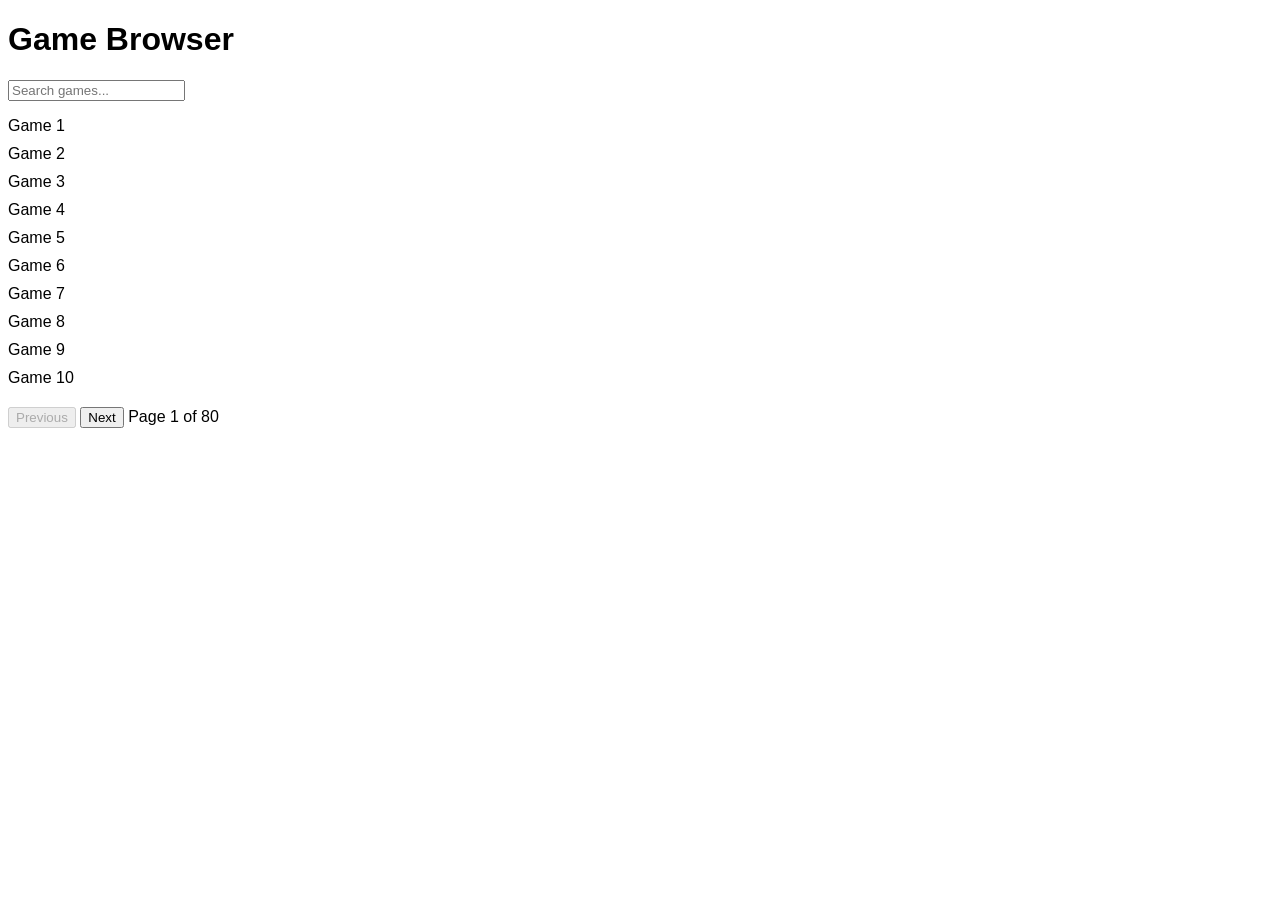
<file: browser.html>
<!DOCTYPE html>
<html lang="en">
<head>
    <meta charset="UTF-8">
    <meta name="viewport" content="width=device-width, initial-scale=1.0">
    <title>Game Browser</title>
    <style>
        body { font-family: Arial, sans-serif; }
        #game-list { list-style: none; padding: 0; }
        .game-item { margin: 10px 0; }
        .pagination { margin: 20px 0; }
    </style>
</head>
<body>
    <h1>Game Browser</h1>
    <input type="text" id="search" placeholder="Search games...">
    <ul id="game-list"></ul>
    <div class="pagination">
        <button id="prev">Previous</button>
        <button id="next">Next</button>
        <span id="page-info"></span>
    </div>

    <script>
        const games = []; // Replace this line with actual games data
        const itemsPerPage = 10;
        let currentPage = 1;

        function displayGames(page) {
            const start = (page - 1) * itemsPerPage;
            const end = start + itemsPerPage;
            const paginatedGames = games.slice(start, end);
            const gameList = document.getElementById('game-list');
            gameList.innerHTML = '';

            paginatedGames.forEach(game => {
                const li = document.createElement('li');
                li.className = 'game-item';
                li.textContent = game.name; // Adjust the property based on actual game data structure
                gameList.appendChild(li);
            });

            document.getElementById('page-info').innerText = `Page ${currentPage} of ${Math.ceil(games.length / itemsPerPage)}`;
        }

        function setupPagination() {
            document.getElementById('prev').disabled = currentPage === 1;
            document.getElementById('next').disabled = currentPage === Math.ceil(games.length / itemsPerPage);
        }

        document.getElementById('prev').addEventListener('click', () => {
            if (currentPage > 1) {
                currentPage--;
                displayGames(currentPage);
                setupPagination();
            }
        });

        document.getElementById('next').addEventListener('click', () => {
            if (currentPage < Math.ceil(games.length / itemsPerPage)) {
                currentPage++;
                displayGames(currentPage);
                setupPagination();
            }
        });

        document.getElementById('search').addEventListener('input', (event) => {
            const searchTerm = event.target.value.toLowerCase();
            const filteredGames = games.filter(game => game.name.toLowerCase().includes(searchTerm));
            const totalPages = Math.ceil(filteredGames.length / itemsPerPage);
            currentPage = 1;

            displayFilteredGames(filteredGames);
            setupPagination();
        });

        function displayFilteredGames(filteredGames) {
            const gameList = document.getElementById('game-list');
            gameList.innerHTML = '';

            filteredGames.slice(0, itemsPerPage).forEach(game => {
                const li = document.createElement('li');
                li.className = 'game-item';
                li.textContent = game.name; // Adjust the property based on actual game data structure
                gameList.appendChild(li);
            });

            document.getElementById('page-info').innerText = `Showing ${filteredGames.length} results`;
        }

        // Example games data, replace with actual data
        for (let i = 1; i <= 800; i++) {
            games.push({ name: `Game ${i}` });
        }

        displayGames(currentPage);
        setupPagination();
    </script>
</body>
</html>
</file>
